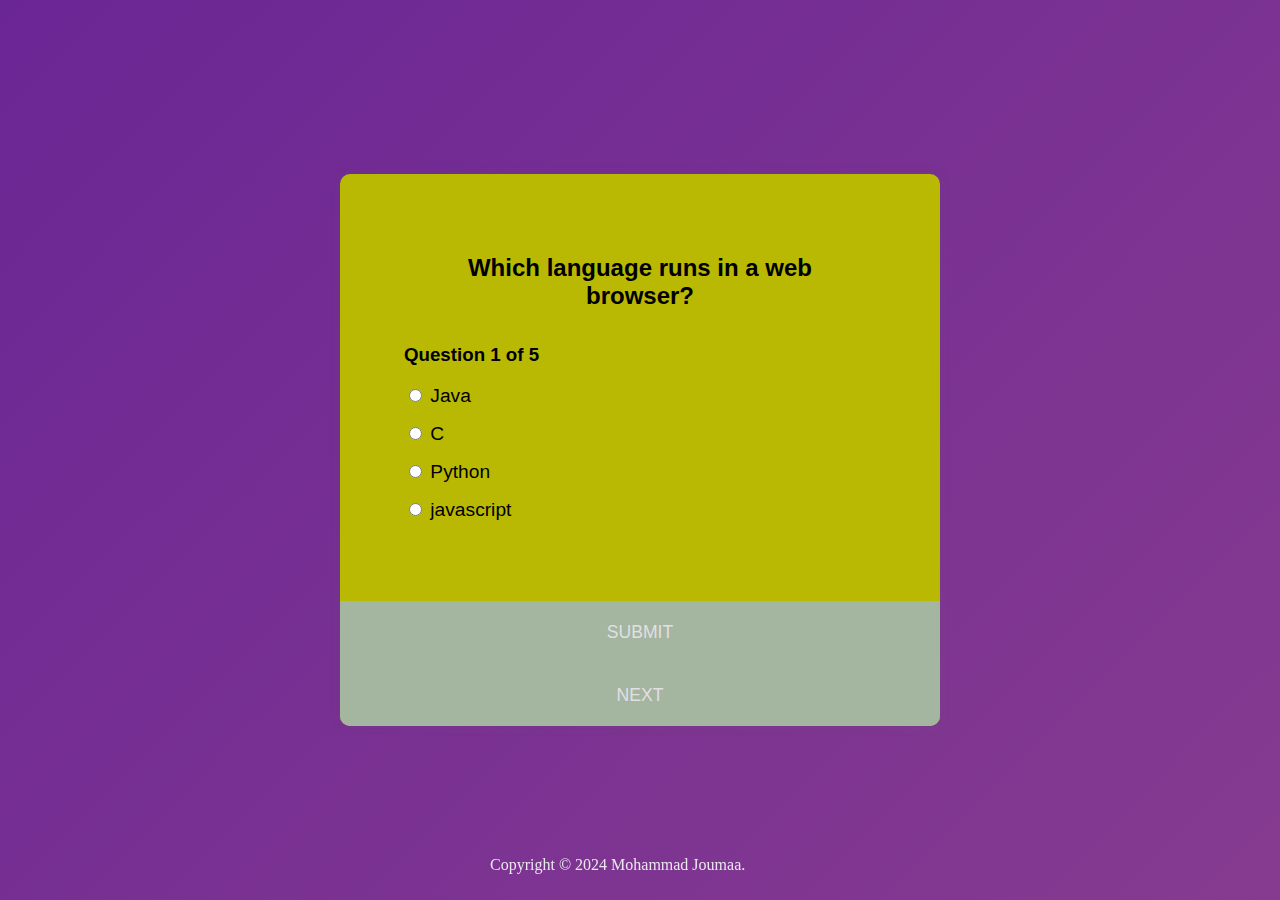
<file: QUIZ PAGE/INDEX.HTML>
<!DOCTYPE html>
<html lang="en">
<head>
    <meta charset="UTF-8">
    <meta name="viewport" content="width=device-width, initial-scale=1.0">
    <title>Quiz Page</title>
    
    <LINK rel="stylesheet" href="STYLE.CSS">
</head>
<body>
    <div class="container" id="quiz">
        <div class="header">
            
          <h2 id="question-text">Question Text</h2>
          <h3 id="question-count">Question 1 of 5</h3>
          <ul>
            <li>
              <input type="radio" name="answer" id="a" class="answer">
              <label for="a" id="a_text">Answer</label>
              <span id="a_icon" class="icon"></span>
            </li>
            <li>
              <input type="radio" name="answer" id="b" class="answer">
              <label for="b" id="b_text">Answer</label>
              <span id="b_icon" class="icon"></span>
            </li>
            <li>
              <input type="radio" name="answer" id="c" class="answer">
              <label for="c" id="c_text">Answer</label>
              <span id="c_icon" class="icon"></span>
            </li>
            <li>
              <input type="radio" name="answer" id="d" class="answer">
              <label for="d" id="d_text">Answer</label>
              <span id="d_icon" class="icon"></span>
            </li>
          </ul>
        </div>
        <button id="submit">SUBMIT</button>
        <button id="myButton">NEXT</button>

        <script>
         const button = document.getElementById('myButton');
         button.addEventListener('click', function() {
        alert('choose the answer to move to the next Question!');
    });
        </script>
       </div>
       <div class="Copyright">
        <footer>
            <p>Copyright &#169; 2024 Mohammad Joumaa.</p>
          </footer>
     </div>



    <script src="SCRIPT.JS"></script>
</body>
</html>
</file>
<file: QUIZ PAGE/STYLE.CSS>
body{
    background-color: #13161b;
    background-image: linear-gradient(315deg, #863b90 0%, #6b2695 100%);
    font-family: 'Poppins', sans-serif;
    display: flex;
    align-items: center;
    justify-content: center;
    height: 100vh;
    overflow: hidden;
    margin: 0;
  }
  .container{
    background-color: #b9b904;
    border-radius: 10px;
    box-shadow: 0 0 10px 2px rgba(100, 100, 100, 0.1);
    width: 600px;
    overflow: hidden;
  }
  .header{
    padding: 4rem;
  }
  h2{
    padding: 1rem;
    text-align: center;
    margin: 0;
  }
  ul{
    list-style-type: none;
    padding: 0;
  }
  ul li{
    font-size: 1.2rem;
    margin: 1rem 0;
  }
  ul li label{
    cursor: pointer;
  }
  button{
    background-color: #a4b5a0;
    color: #e2dfe5;
    border: none;
    display: block;
    width: 100%;
    cursor: pointer;
    font-size: 1.1rem;
    font-family: inherit;
    padding: 1.3rem;
  }
  button:hover{
    background-color: #892cae;
  }
  button:focus{
    outline: none;
    background-color: #9938d1;
  }
  .Copyright{
    font-family: "Times New Roman", Times, serif;
    color: #e8e7ec;
    align-items: center;
    padding: 10px;
    position: fixed;
    bottom: 0;
    right: 10;
    width: 300px;
    
  }
</file>
